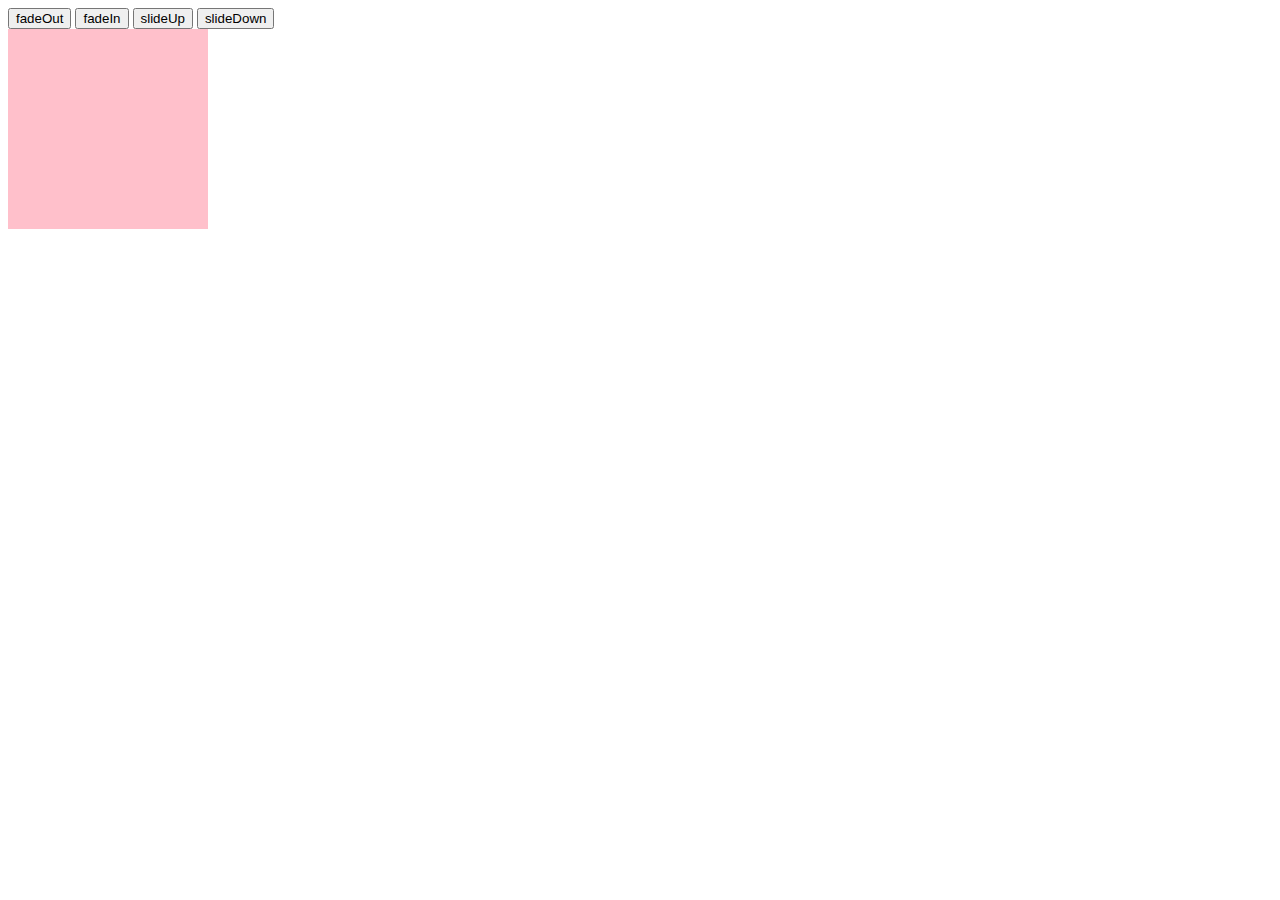
<file: animation-slide.html>
<!DOCTYPE html>
<html lang="ja">

<head>
  <meta charset="UTF-8">
  <title>アニメーション</title>
  <link rel="stylesheet" href="css/animation-slide.css">
</head>

<body>
  <button id="fadeOut">fadeOut</button>
  <button id="fadeIn">fadeIn</button>
  <button id="slideUp">slideUp</button>
  <button id="slideDown">slideDown</button>
  <!-- <button id="slideToggle">slideToggle</button> -->
  <div class="box"></div>
  <script src="https://code.jquery.com/jquery-3.6.0.min.js"></script>
  <script src="js/animation-slide.js"></script>
</body>
</html>
</file>
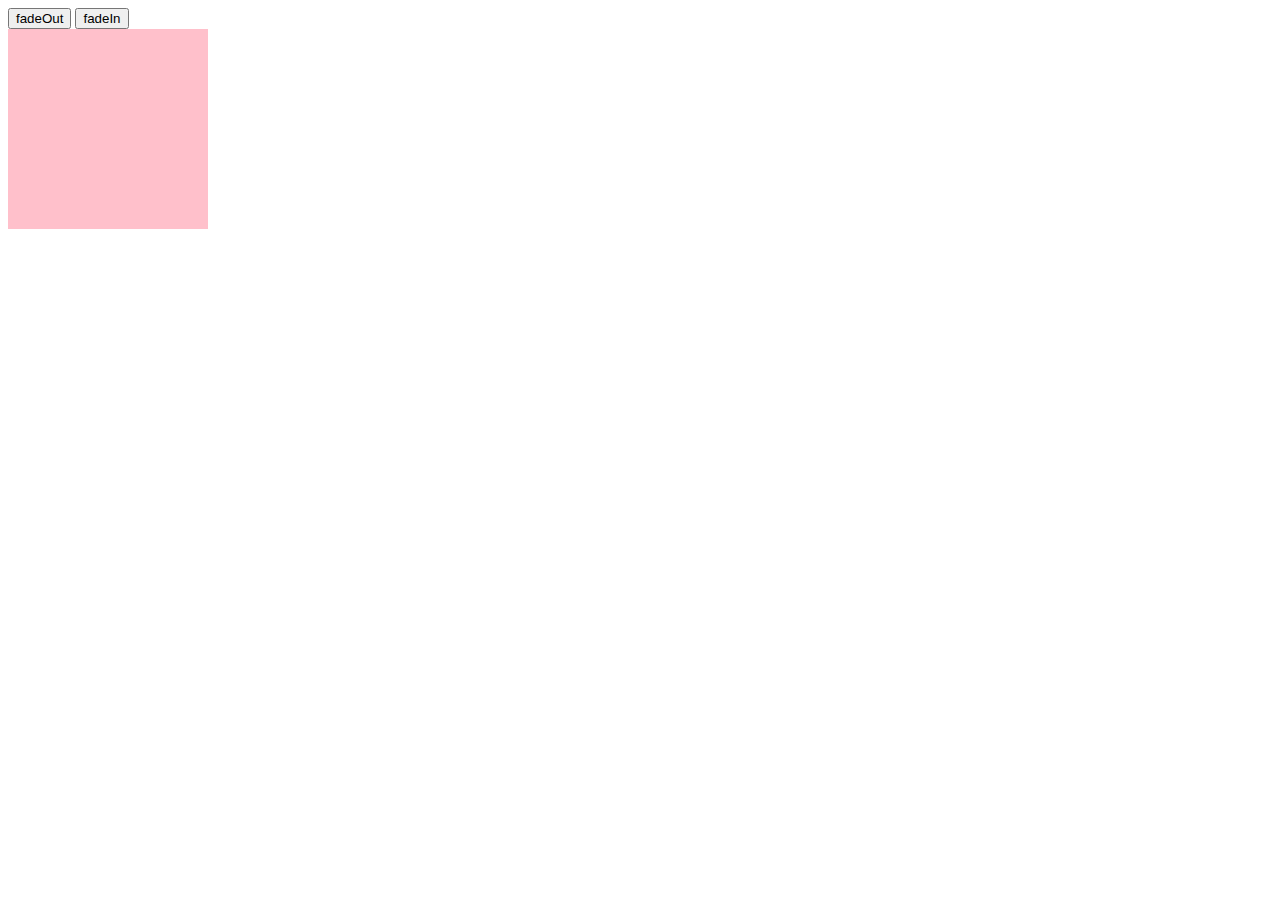
<file: animation.html>
<!DOCTYPE html>
<html lang="ja">

<head>
  <meta charset="UTF-8">
  <title>アニメーション</title>
  <link rel="stylesheet" href="css/animation.css">
</head>

<body>
  <button id="fadeOut">fadeOut</button> 
  <button id="fadeIn">fadeIn</button> 
  <!-- <button id="fadeToggle">fadeToggle</button> -->
  <div class="box"></div>
  <script src="https://code.jquery.com/jquery-3.6.0.min.js"></script>
  <script src="js/animation.js"></script>
</body>
</html>
</file>
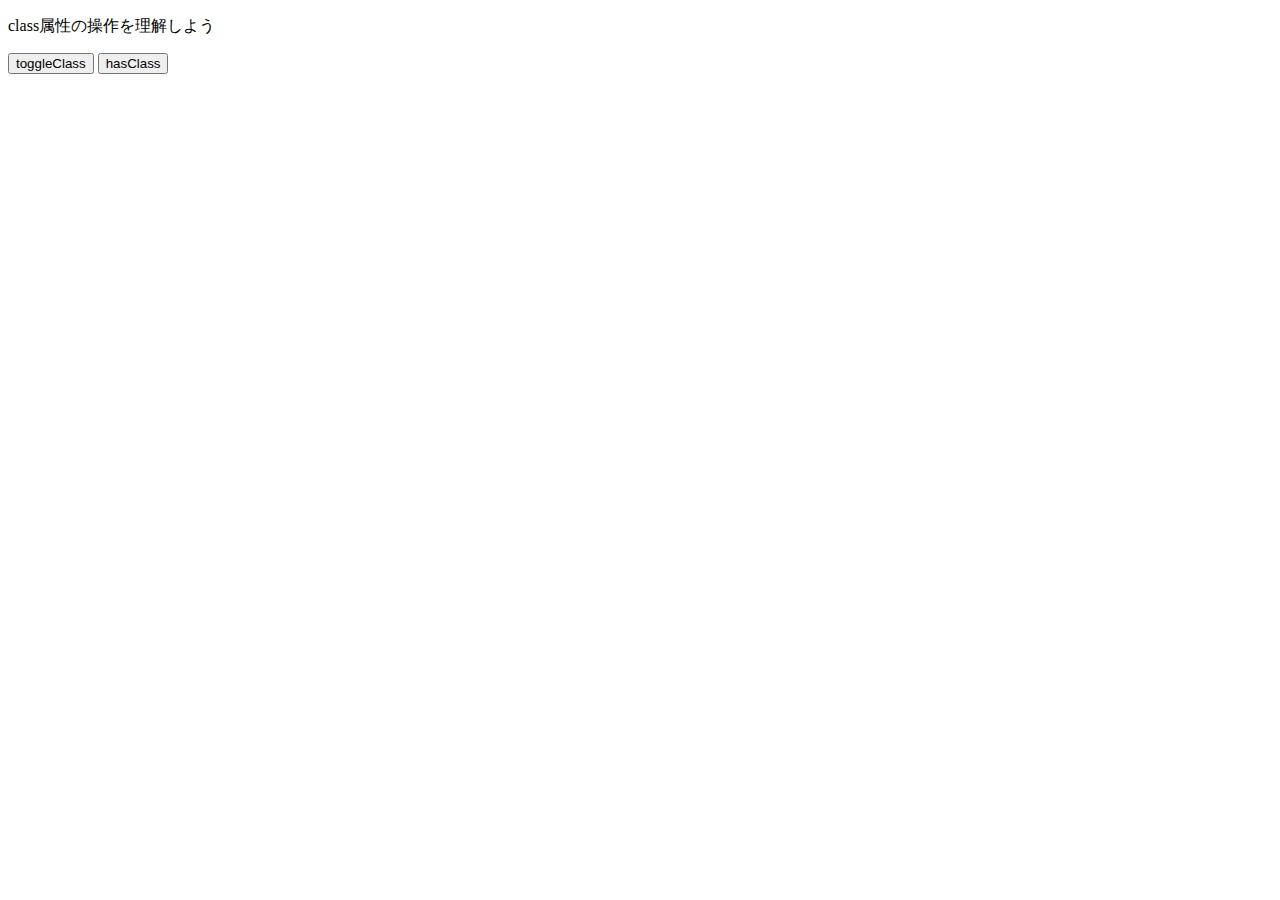
<file: class-operation.html>
<!DOCTYPE html>
<html lang="ja">

<head>
  <meta charset="UTF-8">
  <title>class属性の操作</title>
  <link rel="stylesheet" href="css/class-operation.css">
</head>

<body>
  <p id="target">class属性の操作を理解しよう</p>
  <!-- <button id="add">addClass</button> -->
  <!-- <button id="remove">removeClass</button> -->
  <button id="toggle">toggleClass</button>
  <button id="has">hasClass</button>
  <script src="https://code.jquery.com/jquery-3.6.0.min.js"></script>
  <script src="js/class-operation.js"></script>
</body>
</html>
</file>
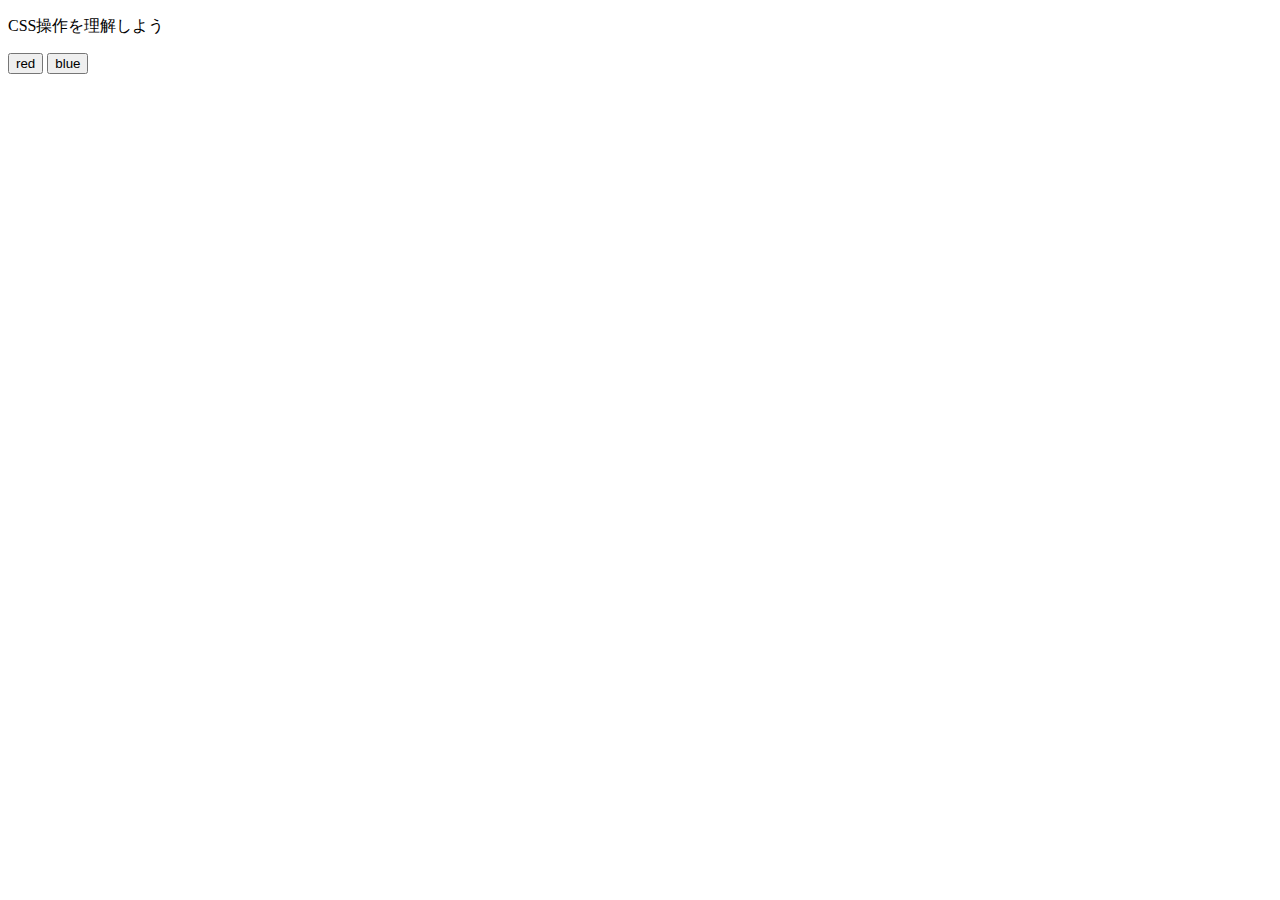
<file: css-operation.html>
<!DOCTYPE html>
<html lang="ja">

<head>
  <meta charset="UTF-8">
  <title>CSS操作</title>
</head>

<body>
  <p id="target">CSS操作を理解しよう</p>  
  <button id="red">red</button>
  <button id="blue">blue</button>
  <script src="https://code.jquery.com/jquery-3.6.0.min.js"></script>
  <script src="js/css-operation.js"></script>
</body>
</html>
</file>
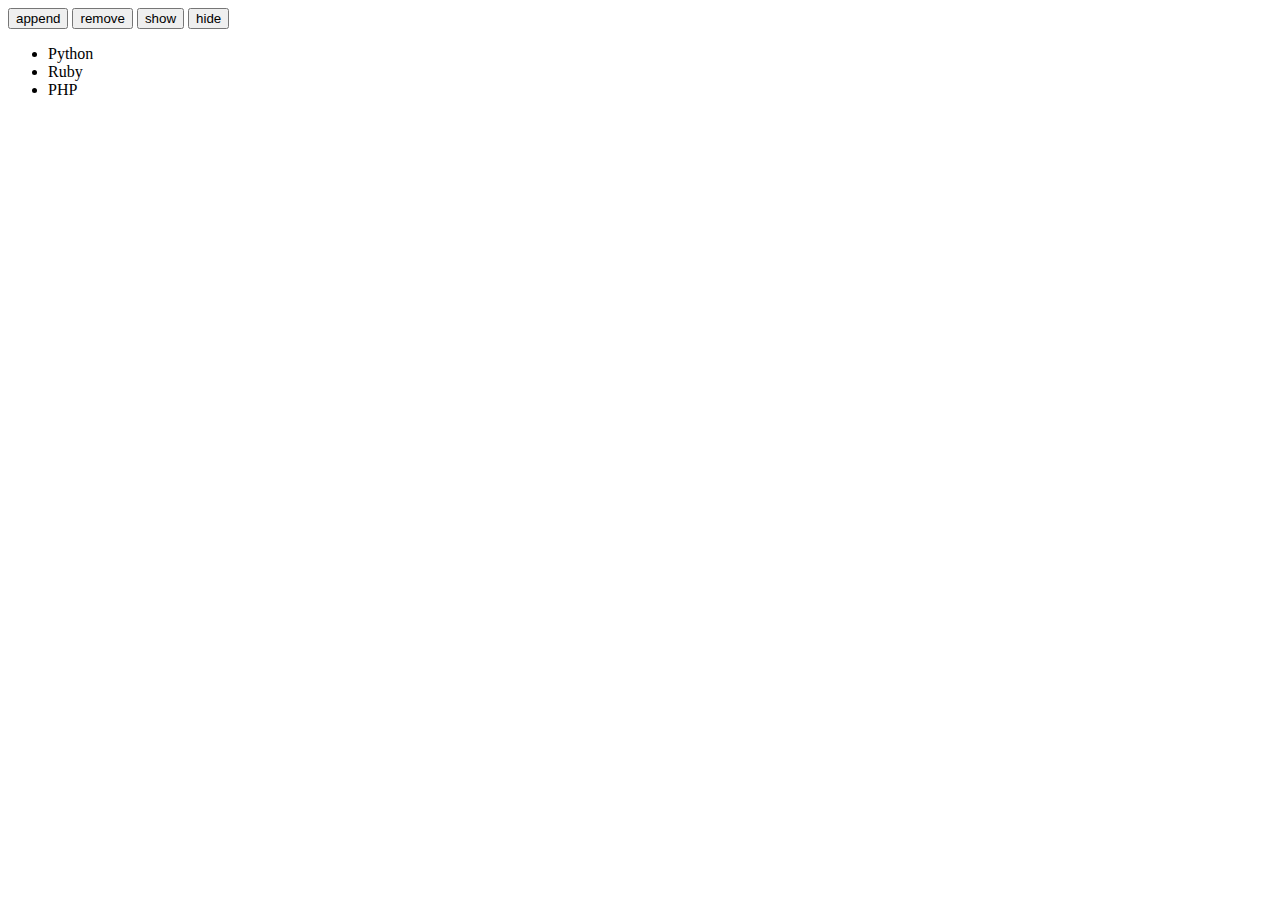
<file: dom.html>
<!DOCTYPE html>
<html lang="ja"> 

<head>
  <meta charset="UTF-8">
  <title>DOM操作</title>
</head>

<body>
  <!-- <p>DOM操作を理解しよう</p> -->
  <button id="append">append</button>
  <button id="remove">remove</button>
  <button id="show">show</button>
  <button id="hide">hide</button>
  <ul>
    <li>Python</li>
    <li>Ruby</li>
    <li>PHP</li>
  </ul>
  <script src="https://code.jquery.com/jquery-3.6.0.min.js"></script>
  <script src="js/dom.js"></script>
</body>
</html>
</file>
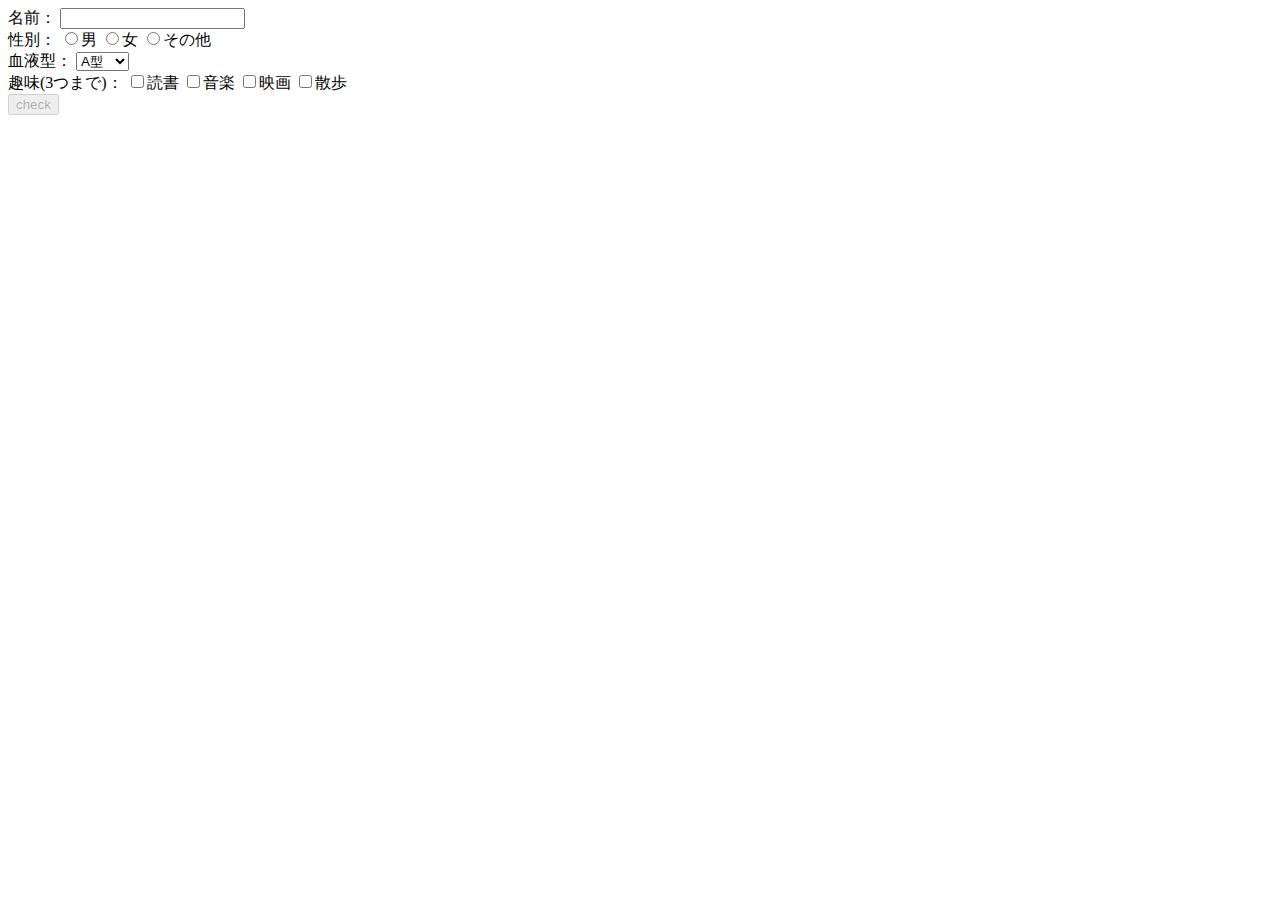
<file: form.html>
<!DOCTYPE html>
<html lang="ja">
  <head>
    <meta charset="UTF-8">
    <title>フォーム制御</title>
  </head>

  <body>
    <form>
      <!-- 名前 -->
      <div>
        <span>名前：</span>
        <input type="text" name="username" />
      </div>

      <!-- 性別 -->
      <div>
        <span>性別：</span>
        <input type="radio" name="gender" value="male">男
        <input type="radio" name="gender" value="female">女
        <input type="radio" name="gender" value="other">その他
      </div>

      <!-- 血液型 -->
      <div>
        <span>血液型：</span>
        <select name="blood">
          <option value="a">A型</option>
          <option value="b">B型</option>
          <option value="o">O型</option>
          <option value="ab">AB型</option>
          <option value="unknown">不明</option>
        </select>
      </div>

      <!-- 趣味 -->
      <div>
        <span>趣味(3つまで)：</span>
        <input type="checkbox" name="hobby" value="book">読書
        <input type="checkbox" name="hobby" value="music">音楽
        <input type="checkbox" name="hobby" value="movie">映画
        <input type="checkbox" name="hobby" value="walk">散歩
      </div>
      <input type="button" id="check" value="check" disabled="true" />
    </form>
    <script src="https://code.jquery.com/jquery-3.6.0.min.js"></script>
    <script src="js/form.js"></script>
  </body>
</html>
</file>
<file: css/animation.css>
.box {
  width: 200px;
  height: 200px;
  background-color: pink;
}
</file>
<file: css/class-operation.css>
.sample {
  color: red;
  background-color: black;
}
</file>
<file: css/animation-slide.css>
.box {
  width: 200px;
  height: 200px;
  background-color: pink;
  /* CSSでtransitionプロパティを指定することで、
  jQueryのcss()メソッドを実行したときに
  指定したプロパティの値になるまでアニメーション */
  transition: all 1s ease;
}
</file>
